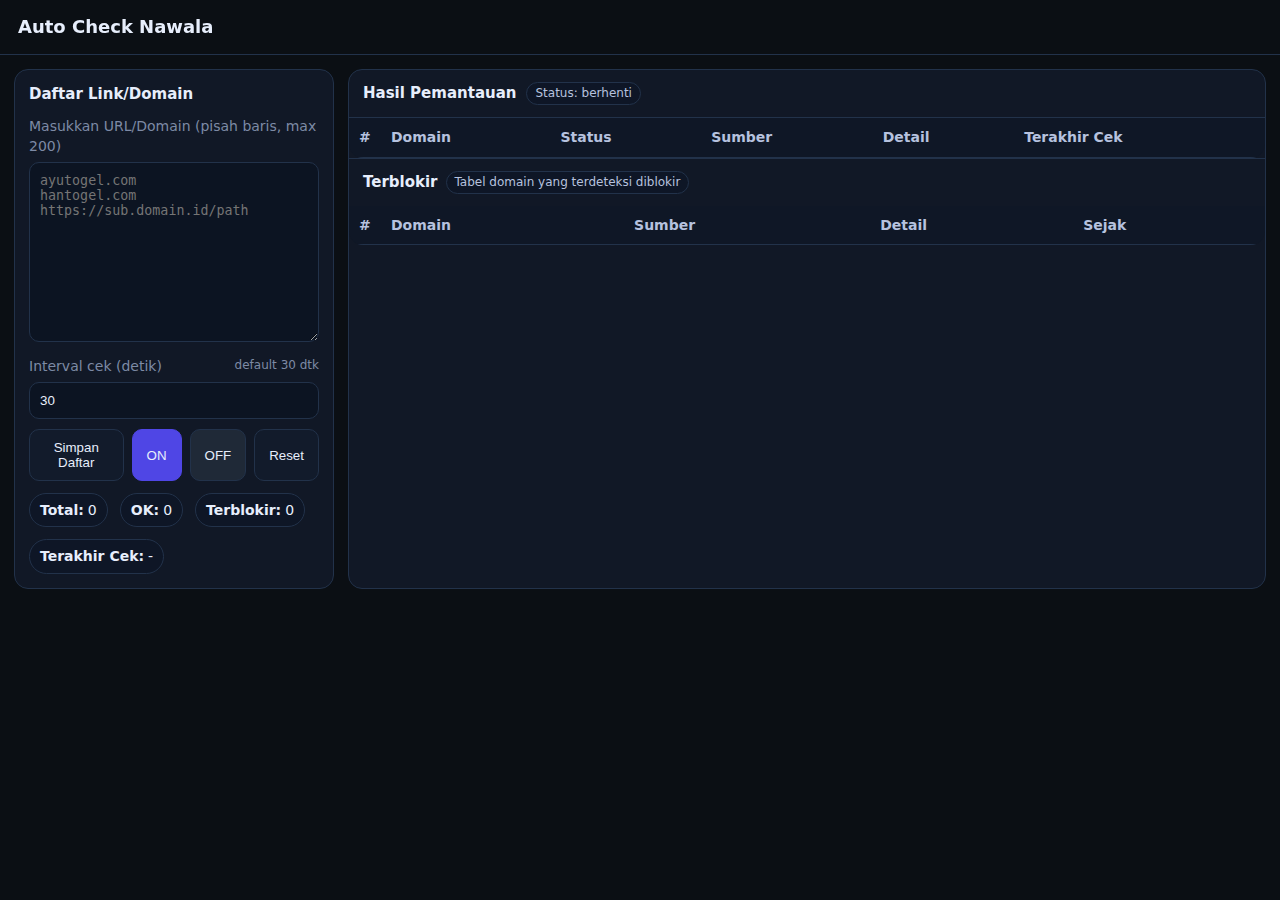
<file: autonawala/index.html>
<!DOCTYPE html>
<html lang="id">
<head>
<meta charset="utf-8" />
<meta name="viewport" content="width=device-width, initial-scale=1" />
<title>Auto Check Blokir (Skiddle — GitHub Pages Ready)</title>
<link rel="stylesheet" href="style.css">
</head>
<body>
<header><h1>Auto Check Nawala</h1></header>

<div class="wrap">
  <section class="card left">
    <h2>Daftar Link/Domain</h2>
    <label for="urls">Masukkan URL/Domain (pisah baris, max 200)</label>
    <textarea id="urls" placeholder="ayutogel.com
hantogel.com
https://sub.domain.id/path"></textarea>

    <label for="interval" class="row" style="justify-content:space-between">
      <span>Interval cek (detik)</span>
      <span class="muted small">default 30 dtk</span>
    </label>
    <input id="interval" type="number" min="5" max="600" step="5" value="30"/>

    <div class="bar">
      <button id="saveList" class="btn">Simpan Daftar</button>
      <button id="start" class="btn on">ON</button>
      <button id="stop" class="btn stop">OFF</button>
      <button id="reset" class="btn" title="Hapus semua data & mulai ulang">Reset</button>
    </div>


    <div style="margin-top:12px" class="stat">
      <span class="chip"><b>Total:</b><span id="statTotal">0</span></span>
      <span class="chip"><b>OK:</b><span id="statOk">0</span></span>
      <span class="chip"><b>Terblokir:</b><span id="statBad">0</span></span>
      <span class="chip"><b>Terakhir Cek:</b><span id="statLast">-</span></span>
    </div>
  </section>

  <section class="card" style="display:flex;flex-direction:column;min-height:420px">
    <div style="padding:12px 14px;border-bottom:1px solid var(--line);display:flex;gap:10px;align-items:center;flex-wrap:wrap">
      <h2 style="margin:0">Hasil Pemantauan</h2>
      <span class="pill" id="statusRun">Status: berhenti</span>
    </div>

    <div class="tblwrap">
      <table id="tblAll">
        <thead>
          <tr>
            <th style="width:32px">#</th>
            <th>Domain</th>
            <th>Status</th>
            <th>Sumber</th>
            <th>Detail</th>
            <th>Terakhir Cek</th>
          </tr>
        </thead>
        <tbody></tbody>
      </table>
    </div>

    <div style="padding:12px 14px;border-top:1px solid var(--line);display:flex;align-items:center;gap:8px">
      <h2 style="margin:0">Terblokir</h2>
      <span class="pill bad">Tabel domain yang terdeteksi diblokir</span>
    </div>
    <div class="tblwrap">
      <table id="tblBlocked">
        <thead>
          <tr>
            <th style="width:32px">#</th>
            <th>Domain</th>
            <th>Sumber</th>
            <th>Detail</th>
            <th>Sejak</th>
          </tr>
        </thead>
        <tbody></tbody>
      </table>
    </div>
  </section>
</div>

<script src="script.js"></script>
</body>
</html>
</file>
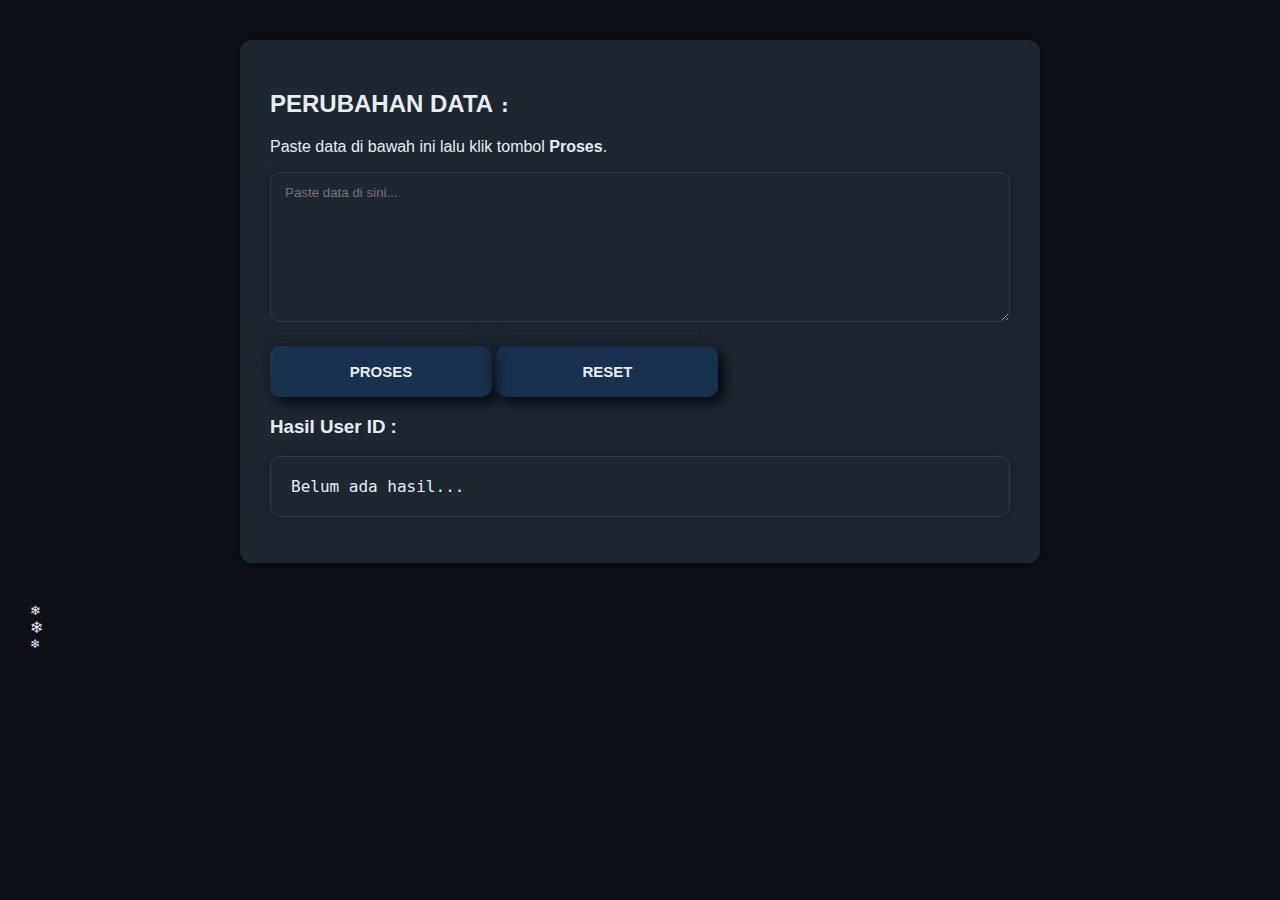
<file: changedata/index.html>
<!DOCTYPE html>
<html lang="id">
<head>
  <meta charset="UTF-8">
  <title>Filter User ID Non-Kasir</title>
    <link rel="stylesheet" href="style.css">
</head>
<body>
<div class="container">
<h2>PERUBAHAN DATA  <code>  :</code> </h2>
<p>Paste data di bawah ini lalu klik tombol <strong>Proses</strong>.</p>

<textarea id="inputData" placeholder="Paste data di sini..."></textarea>
<br>
<button onclick="prosesData()">PROSES</button>
<button onclick="resetSemua()">RESET</button>

<h3>Hasil User ID :</h3>
<pre id="output">Belum ada hasil...</pre>

<script src="script.js"></script>
</div>
</body>
</html>
</file>
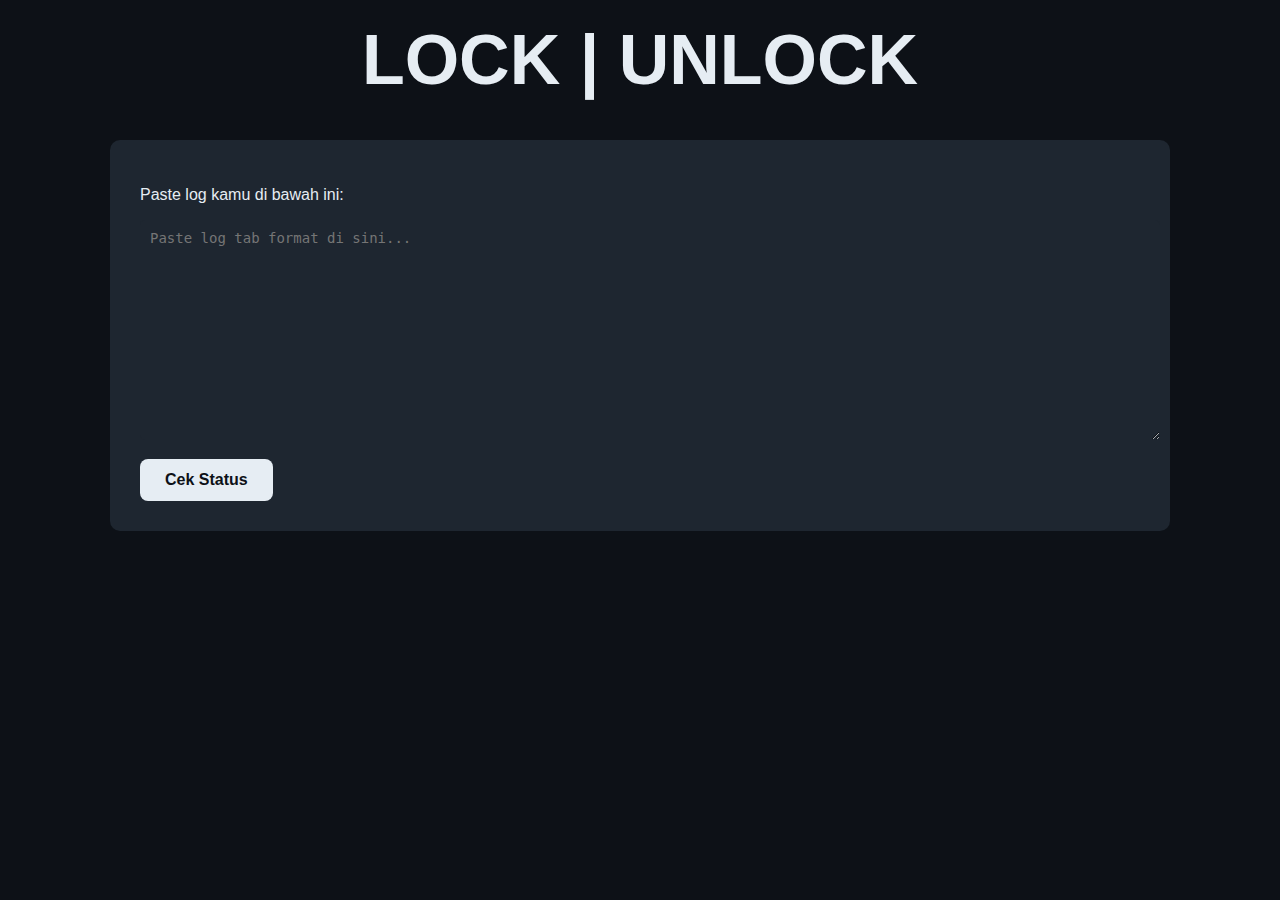
<file: daftarlock/index.html>
<!DOCTYPE html>
<html lang="id">
<head>
  <meta charset="UTF-8">
  <title>LOCK | UNLOCK</title>
    <link rel="stylesheet" href="style.css">
</head>
<body>

<header>LOCK | UNLOCK</header>

<div class="container">
  <p>Paste log kamu di bawah ini:</p>
  <textarea id="inputData" placeholder="Paste log tab format di sini..."></textarea>
  <br>
  <button onclick="processData()">Cek Status</button>

  <table id="resultTable" style="display:none">
    <thead>
      <tr>
        <th>Tanggal</th>
        <th>Status</th>
        <th>User ID</th>
        <th>Unlocked</th>
        <th>Peringatan</th>
      </tr>
    </thead>
    <tbody id="tableBody"></tbody>
  </table>
</div>

<script src="script.js"> </script>

</body>
</html>
</file>
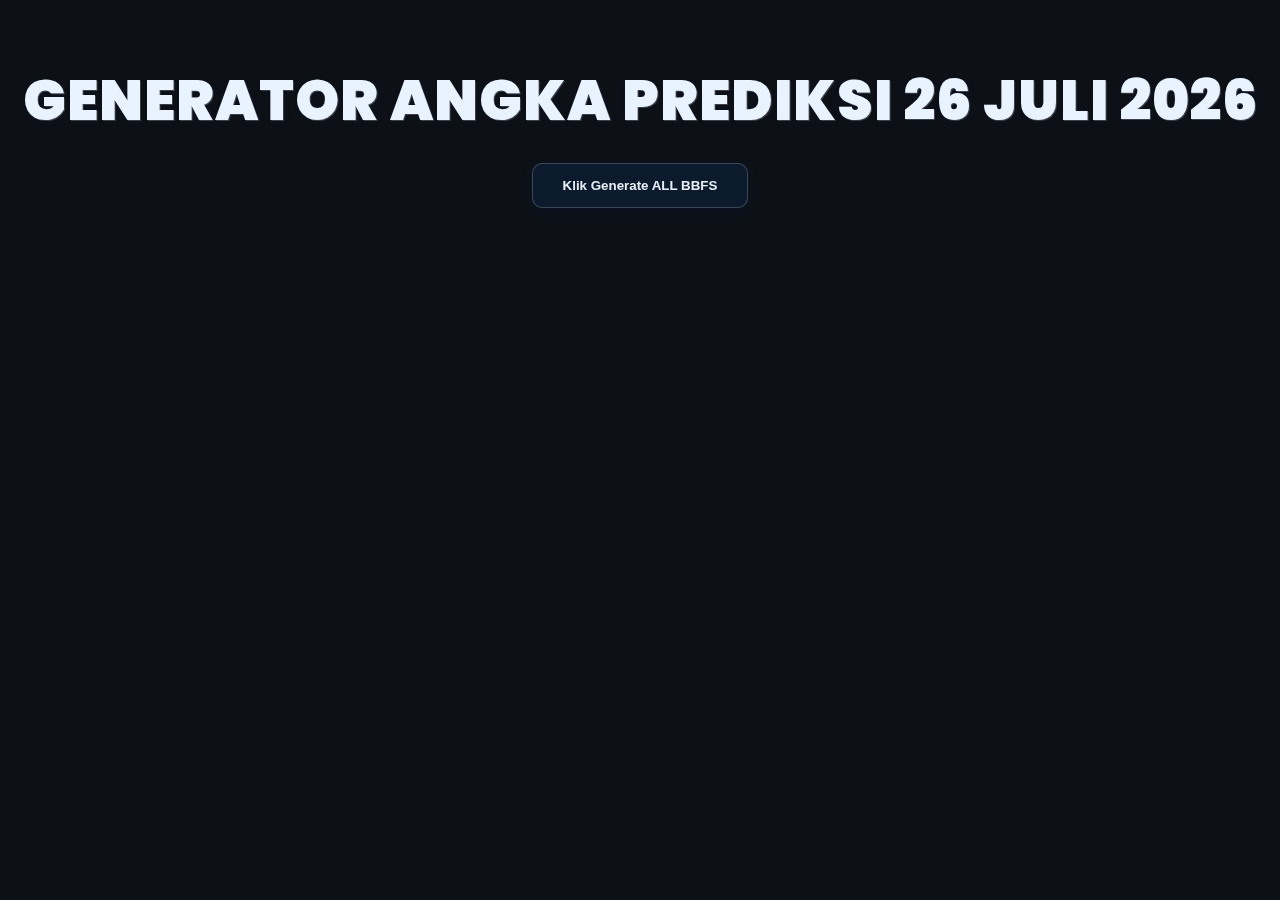
<file: generatorangka/index.html>
<!DOCTYPE html>
<html lang="id">
<head>
   <head>
  <meta charset="UTF-8" />
  <meta name="viewport" content="width=device-width, initial-scale=1" />
  <title>Prediksi Angka Jitu</title>
  <link href="https://fonts.googleapis.com/css2?family=Poppins:wght@400;700;900&display=swap" rel="stylesheet">

  <link rel="stylesheet" href="style.css">
</head>
<body>
<div class="container">
    <h1>
      GENERATOR ANGKA PREDIKSI
      <span id="tanggal-sekarang"></span>
    </h1>
    <div class="btn-container">
      <button class="btn-success" onclick="generateAll()">Klik Generate ALL BBFS</button>
    </div>
    <div id="output" class="grid"></div>
  </div>

  <script src="script.js"></script>
</body>
</html>
</file>
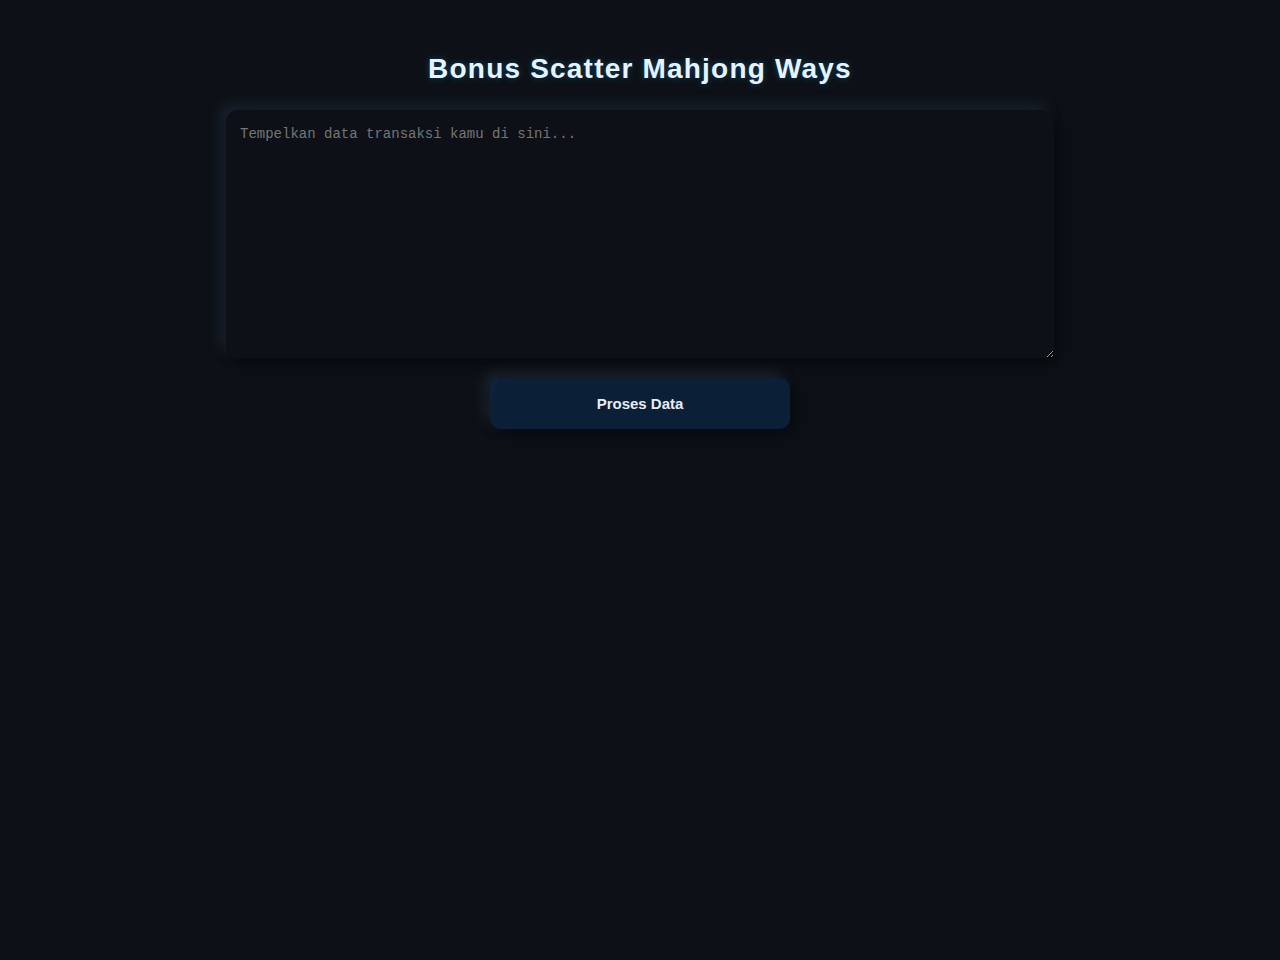
<file: mahjongevent/index.html>
<!DOCTYPE html>
<html lang="id">
<head>
  <meta charset="UTF-8" />
  <title>Bonus Scatter Mahjong Ways</title>
    <link rel="stylesheet" href="style.css">
</head>
<body>

<h2>Bonus Scatter Mahjong Ways</h2>

<textarea id="inputData" placeholder="Tempelkan data transaksi kamu di sini..."></textarea>

<div class="button-container">
  <button onclick="prosesData()">Proses Data</button>
</div>

<table id="resultTable" style="display: none;">
  <thead>
    <tr>
      <th>USER ID</th>
      <th>NAMA REKENING</th>
      <th>NOMOR REKENING</th>
      <th>PERMAINAN</th>
      <th>KODE TICKET</th>
      <th>TOTAL KEMENANGAN</th>
      <th>NILAI TARUHAN</th>
      <th>SALIN</th>
      <th>CHECK</th>
    </tr>
  </thead>
  <tbody></tbody>
</table>

<script src="script.js"></script>

</body>
</html>
</file>
<file: autonawala/style.css>
:root{
    --bg:#0b0f14; --card:#111826; --muted:#7d8aa5; --text:#e7eefc; --ok:#28c76f; --bad:#ff4d4f; --warn:#faae2b; --line:#22324a; --accent:#4f46e5;
  }
  *{box-sizing:border-box}
  body{margin:0;background:var(--bg);color:var(--text);font:14px/1.45 ui-sans-serif,system-ui,Segoe UI,Roboto,Ubuntu}
  header{position:sticky;top:0;background:rgba(11,15,20,.8);backdrop-filter:blur(6px);border-bottom:1px solid var(--line);z-index:10}
  h1{font-size:18px;margin:0;padding:14px 18px}
  .wrap{display:grid;grid-template-columns:320px 1fr;gap:14px;padding:14px}
  @media (max-width:980px){.wrap{grid-template-columns:1fr}}
  .card{background:var(--card);border:1px solid var(--line);border-radius:14px}
  .card h2{font-size:15px;margin:0 0 10px}
  .left{padding:14px}
  label{display:block;color:var(--muted);margin:8px 0 6px}
  textarea{width:100%;min-height:180px;border-radius:10px;border:1px solid var(--line);background:#0c1422;color:var(--text);padding:10px;resize:vertical}
  input[type="number"]{width:100%;border-radius:10px;border:1px solid var(--line);background:#0c1422;color:var(--text);padding:10px}
  .row{display:flex;gap:10px;align-items:center;flex-wrap:wrap}
  .btn{appearance:none;border:1px solid var(--line);background:#121b2b;color:var(--text);padding:10px 14px;border-radius:10px;cursor:pointer}
  .btn:hover{border-color:#395176}
  .btn.on{background:var(--accent);border-color:var(--accent)}
  .btn.stop{background:#1f2937}
  .muted{color:var(--muted)}
  .stat{display:flex;gap:12px;flex-wrap:wrap}
  .chip{background:#0e1626;border:1px solid var(--line);border-radius:999px;padding:6px 10px}
  .chip b{margin-right:4px}
  table{width:100%;border-collapse:collapse}
  th,td{padding:9px 10px;border-bottom:1px solid var(--line);vertical-align:top}
  th{color:#b6c2df;text-align:left;background:#0f1726;position:sticky;top:0;z-index:5}
  .mono{font-family:ui-monospace,SFMono-Regular,Menlo,Consolas,monospace}
  .ok{color:var(--ok)} .bad{color:var(--bad)} .warn{color:var(--warn)}
  .bar{display:flex;gap:8px;margin:10px 0 0}
  .small{font-size:12px}
  .hint{font-size:12px;color:var(--muted);margin-top:6px}
  .pill{font-size:12px;padding:2px 8px;border-radius:999px;border:1px solid var(--line);background:#0e1626;color:#b6c2df}
  .tblwrap{overflow:auto;border-radius:0 0 14px 14px}
</file>
<file: changedata/style.css>
body {
  font-family: 'Poppins', sans-serif;
  background: #0d1117;
  color: #e6edf3;
  margin: 30px;
  overflow-x: hidden;
}

.container {
  max-width: 800px;
  margin: 40px auto;
  padding: 30px;
  background-color: #1e2630;
  border-radius: 12px;
  box-shadow: 0 0 15px rgba(0,0,0,0.6);
  text-align: left;
}

/* Textarea */
textarea {
  width: 100%;
  height: 150px;
  padding: 12px 14px;
  background-color: #1e2630;
  color: #e6edf3;
  border: 1px solid #2c3e50;
  border-radius: 10px;
  resize: vertical;
  box-shadow: 0 0 10px #00000044;
  transition: box-shadow 0.3s;
  font-family: 'Poppins', sans-serif;
  margin-bottom: 20px;
}

textarea:focus {
  outline: none;
  box-shadow: 0 0 12px #1a73e8;
}

/* Tombol container */
.button-group {
  display: flex;
  justify-content: center;
  gap: 15px;
  margin-bottom: 20px;
}

/* Tombol */
button {
  width: 30%;
  max-width: 300px;
  padding: 17px 0;
  font-weight: bold;
  background: rgba(3, 115, 243, 0.15);
  color: #e6edf3;
  border: none;
  border-radius: 10px;
  cursor: pointer;
  font-size: 15px;
  position: relative;
  overflow: hidden;
  transition: all 0.3s ease;
  box-shadow: 6px 6px 12px #080b0f,
              -6px -6px 12px #1a222d;
}

/* Efek cahaya berjalan */
button::before {
  content: "";
  position: absolute;
  top: 0;
  left: -150%;
  width: 150%;
  height: 100%;
  background: linear-gradient(
    120deg,
    transparent,
    rgba(3, 115, 243, 0.4),
    transparent
  );
  transform: skewX(-20deg);
  animation: shine 3s infinite;
}

@keyframes shine {
  0% { left: -150%; }
  100% { left: 150%; }
}

button:hover,
button:focus {
  background: rgba(3, 115, 243, 0.25);
  box-shadow: inset 4px 4px 8px #080b0f,
              inset -4px -4px 8px #1a222d,
              0 0 15px rgba(3, 115, 243, 0.4);
  color: #fff;
}

/* Global fix */
* {
  box-sizing: border-box;
}

/* Output box */
pre {
  width: 100%;
  background: #1e2630;
  padding: 20px;
  border: 1px solid #2c3e50;
  border-radius: 10px;
  color: #e6edf3;
  font-size: 16px;
  font-family: 'Fira Code', monospace;
  margin-top: 10px;
  box-shadow: 0 0 12px #00000044;

  /* Biar aman gak keluar */
  white-space: pre-wrap;
  word-break: break-word;
  overflow-wrap: break-word;

  /* Scroll kalau isi terlalu banyak */
  max-height: 250px;
  overflow-y: auto;
  overflow-x: hidden;
}
</file>
<file: daftarlock/style.css>
body {
  margin: 0;
  background: #0d1117; /* Warna Background Utama */
  font-family: 'Segoe UI', sans-serif;
  color: #e6edf3; /* Warna Highlight */
}

header {
  background: transparent;
  padding: 20px 0 10px 0;
  text-align: center;
  font-size: 70px;
  font-weight: bold;
  color: #e6edf3; /* Warna Aksen */
}

.container {
  max-width: 1000px;
  margin: 30px auto;
  background-color: rgba(0, 0, 0, 0.3);
  padding: 30px;
  border-radius: 10px;
  background: #1e2630; /* Warna Background Kartu */
}

textarea {
  width: 100%;
  height: 200px;
  font-family: monospace;
  font-size: 14px;
  padding: 10px;
  border-radius: 5px;
  border: none;
  background-color: #1e2630; /* Warna Background Kartu */
  color: #e6edf3; /* Warna Highlight */
}

button {
  margin-top: 15px;
  padding: 12px 25px;
  font-size: 16px;
  border: none;
  border-radius: 8px;
  background-color: #e6edf3; /* Warna Aksen */
  color: #0d1117; /* Warna Background Utama */
  cursor: pointer;
  font-weight: bold;
  transition: e6edf3 0.3s;
}

button:hover {
  background-color: #e6edf3;
}

table {
  width: 100%;
  border-collapse: collapse;
  margin-top: 30px;
}

th, td {
  padding: 12px;
  border: 1px solid #3b4b5a;
  text-align: center;
}

th {
  background-color: #e6edf3;
  color: #e6edf3; /* Warna Highlight */
}

td {
  background-color: #112233;
  color: #e6edf3; /* Warna Highlight */
}

.peringatan {
  color: yellow;
  font-weight: bold;
}

.icon-warning::before {
  content: "⚠️ ";
}

.icon-check::before {
  content: "✅ ";
  color: lightgreen;
}
</file>
<file: generatorangka/style.css>
* {
  box-sizing: border-box;
}

body {
  background: #0d1117; /* Warna Background Utama */
  font-family: 'Poppins', sans-serif;
  margin: 0;
  padding: 20px;
  color: #e6edf3; /* Warna Highlight */
}

.container {
  max-width: 1280px;
  margin: 0 auto;
}

h1 {
  text-align: center;
  font-size: 3.5rem;
  margin-bottom: 20px;
  font-weight: 1000;
  color: #e8f3ff; /* Warna Aksen */
  text-shadow: 1px 1px 0 #ffffff33, 2px 2px 6px rgba(0, 18, 71, 0.1);
  letter-spacing: 1px;
}

.btn-container {
  text-align: center;
  margin-bottom: 40px;
  width: 100%;
}

.btn-success {
  padding: 14px 30px;
  border-radius: 10px;
  background: rgba(3, 115, 243, 0.1);
  color: #e6edf3; /* Warna Highlight */
  border: 1px solid rgba(255, 255, 255, 0.2);
  backdrop-filter: blur(12px);
  font-weight: bold;
  cursor: pointer;
  transition: all 0.3s ease;
  margin: auto;
  box-shadow: 0 4px 12px rgba(0, 18, 71, 0.2);
}

.btn-success:hover {
  background: rgba(255, 255, 255, 0.2);
  transform: scale(1.03);
}

.btn-glass {
  padding: 14px 30px;
  border-radius: 10px;
  background: rgba(3, 115, 243, 0.1);
  color: #e6edf3; /* Warna Highlight */
  border: 1px solid rgba(255, 255, 255, 0.2);
  backdrop-filter: blur(12px);
  font-weight: bold;
  cursor: pointer;
  transition: all 0.3s ease;
  margin: auto;
  box-shadow: 0 4px 12px rgba(0, 18, 71, 0.2);
}

.btn-glass:hover {
  background: rgba(255, 255, 255, 0.2);
  transform: scale(1.03);
}

.grid {
  display: grid;
  grid-template-columns: repeat(3, 1fr);
  gap: 30px;
  justify-items: stretch;
  align-items: stretch;
}

.card {
  background: #1e2630; /* Warna Background Kartu */
  border-radius: 16px;
  padding: 24px;
  width: 100%;
  box-shadow: 0 10px 30px rgba(0, 18, 71, 0.25);
  transition: transform 0.4s ease, box-shadow 0.4s ease;
  display: flex;
  flex-direction: column;
  justify-content: space-between;
  min-height: 300px;
  backdrop-filter: blur(14px);
  position: relative;
  overflow: hidden;
  z-index: 1;
}

.card:hover {
  animation: float 1s ease-in-out infinite alternate;
  box-shadow: 0 12px 30px rgba(0, 18, 71, 0.25), 0 0 10px rgba(141, 166, 255, 0.15);
}

@keyframes float {
  from {
    transform: translateY(0px);
  }
  to {
    transform: translateY(-10px);
  }
}

.card::before,
.card::after,
.card .inner-border {
  content: "";
  position: absolute;
  border-radius: 16px;
  pointer-events: none;
  z-index: 0;
}

.card::before {
  inset: 0;
  border: 2px solid rgba(255, 255, 255, 0.3);
  box-shadow: inset 0 0 8px rgba(255, 255, 255, 0.1);
}

.card::after {
  inset: 10px;
  border: 2px solid rgba(255, 255, 255, 0.15);
  border-radius: 12px;
  box-shadow: inset 0 0 6px rgba(0, 18, 71, 0.1);
}

.card .inner-border {
  inset: 20px;
  border: 2px solid rgba(0, 18, 71, 0.1);
  border-radius: 8px;
  box-shadow: inset 0 0 4px rgba(0, 0, 0, 0.05);
}

.card > * {
  position: relative;
  z-index: 1;
}

.card h4 {
  font-size: 1.2rem;
  margin-bottom: 12px;
  font-weight: 700;
  color: #e6edf3; /* Warna Highlight */
}

.card h5 {
  font-size: 1rem;
  margin: 4px 0;
  font-weight: 400;
  color: #e6edf3; /* Warna Highlight */
}

@media (max-width: 1024px) {
  .grid {
    grid-template-columns: repeat(2, 1fr);
  }
}

@media (max-width: 600px) {
  .grid {
    grid-template-columns: 1fr;
  }

  h1 {
    font-size: 2.2rem;
  }

  .btn-success {
    font-size: 1rem;
    padding: 14px 28px;
  }
}
</file>
<file: mahjongevent/style.css>
body {
  font-family: 'Segoe UI', sans-serif;
  background: #0d1117;
  color: #e6edf3;
  padding: 30px;
  margin: 0;
  display: flex;
  flex-direction: column;
  align-items: center;
  min-height: 100vh;
}

h2 {
  font-size: 28px;
  margin-bottom: 25px;
  font-weight: 700;
  color: #e8f3ff;
  text-shadow: 0 0 6px #00aaff55;
  letter-spacing: 1.2px;
}

textarea {
  width: 90%;
  max-width: 800px;
  height: 220px;
  font-family: monospace;
  font-size: 14px;
  line-height: 1.5;
  background: #0d1117;
  color: #e6edf3;
  border: none;
  border-radius: 12px;
  padding: 14px;
  margin-bottom: 20px;
  resize: vertical;
  transition: all 0.3s ease;
  box-shadow: 6px 6px 12px #080b0f,
              -6px -6px 12px #1a222d;
}

textarea:focus {
  outline: none;
  box-shadow: inset 4px 4px 8px #080b0f,
              inset -4px -4px 8px #1a222d,
              0 0 12px rgba(3, 115, 243, 0.4);
}

/* Container tombol utama */
.button-container {
  display: flex;
  justify-content: center;
  width: 100%;
  margin-bottom: 20px;
}

/* Tombol utama */
button {
  width: 30%;
  max-width: 300px;
  padding: 17px 0;
  font-weight: bold;
  background: rgba(3, 115, 243, 0.15);
  color: #e6edf3;
  border: none;
  border-radius: 10px;
  cursor: pointer;
  font-size: 15px;
  position: relative;
  overflow: hidden;
  transition: all 0.3s ease;
  box-shadow: 6px 6px 12px #080b0f,
              -6px -6px 12px #1a222d;
}

/* Efek cahaya tombol */
button::before,
.btn-table::before {
  content: "";
  position: absolute;
  top: 0;
  left: -150%;
  width: 150%;
  height: 100%;
  background: linear-gradient(
    120deg,
    transparent,
    rgba(3, 115, 243, 0.4),
    transparent
  );
  transform: skewX(-20deg);
  animation: shine 3s infinite;
}

@keyframes shine {
  0% { left: -150%; }
  100% { left: 150%; }
}

button:hover,
button:focus,
.btn-table:hover,
.btn-table:focus {
  background: rgba(3, 115, 243, 0.25);
  box-shadow: inset 4px 4px 8px #080b0f,
              inset -4px -4px 8px #1a222d,
              0 0 15px rgba(3, 115, 243, 0.4);
  color: #fff;
}

/* Tabel */
table {
  width: 95%;
  max-width: 1000px;
  margin-top: 20px;
  border-collapse: collapse;
  border-radius: 12px;
  overflow: hidden;
  box-shadow: 0 0 12px rgba(0, 18, 71, 0.25);
}

th, td {
  padding: 12px;
  text-align: center;
  border: 1px solid rgba(255, 255, 255, 0.08);
}

th {
  background: #1e2630;
  color: #e6edf3;
  font-weight: 600;
  letter-spacing: 0.5px;
}

td {
  background: #161b22;
  color: #e6edf3;
  transition: background 0.3s;
}

tr:nth-child(even) td {
  background: #1b222c;
}

tr:hover td {
  background: #222b36;
}

/* Tombol kecil (Salin) */
.btn-table {
  position: relative;
  padding: 6px 14px;
  font-size: 13px;
  font-weight: 600;
  border: none;
  border-radius: 6px;
  cursor: pointer;
  background: rgba(3, 115, 243, 0.15);
  color: #fff;
  box-shadow: 2px 2px 6px #080b0f,
              -2px -2px 6px #1a222d;
  transition: all 0.3s ease;
  min-width: 70px;
  overflow: hidden;
}



/* ============================================================
   🔥 TAMBAHAN CSS ALERT — TIDAK MERUBAH YANG LAIN
   ============================================================ */

.alert-overlay {
  position: fixed;
  inset: 0;
  background: rgba(0,0,0,0.55);
  display: none;
  justify-content: center;
  align-items: center;
  z-index: 99999;
}

.alert-box {
  position: relative;
  width: 90%;
  max-width: 460px;
  padding: 25px 20px;
  background: rgba(3,115,243,0.15);
  border-radius: 14px;
  text-align: center;
  box-shadow: 10px 10px 24px #080b0f,
              -10px -10px 24px #1a222d,
              0 0 18px rgba(3,115,243,0.4);
  overflow: hidden;
}

.alert-box {
  position: relative;
  max-width: 480px;
  width: 90%;
  background: rgba(3, 115, 243, 0.15);
  border-radius: 10px;
  padding: 22px 20px 18px;
  
  box-shadow: none;
  display: flex;
  flex-direction: column;
  align-items: center;
  text-align: center;
  overflow: hidden;
}


.alert-icon {
  font-size: 42px;
  margin-bottom: 10px;
  text-shadow: 0 0 12px #ffd700aa;
}

.alert-text {
  font-size: 17px;
  font-weight: 600;
  color: #e8f3ff;
  margin-bottom: 18px;
}

.alert-close {
  margin-top: 5px;
}
</file>
